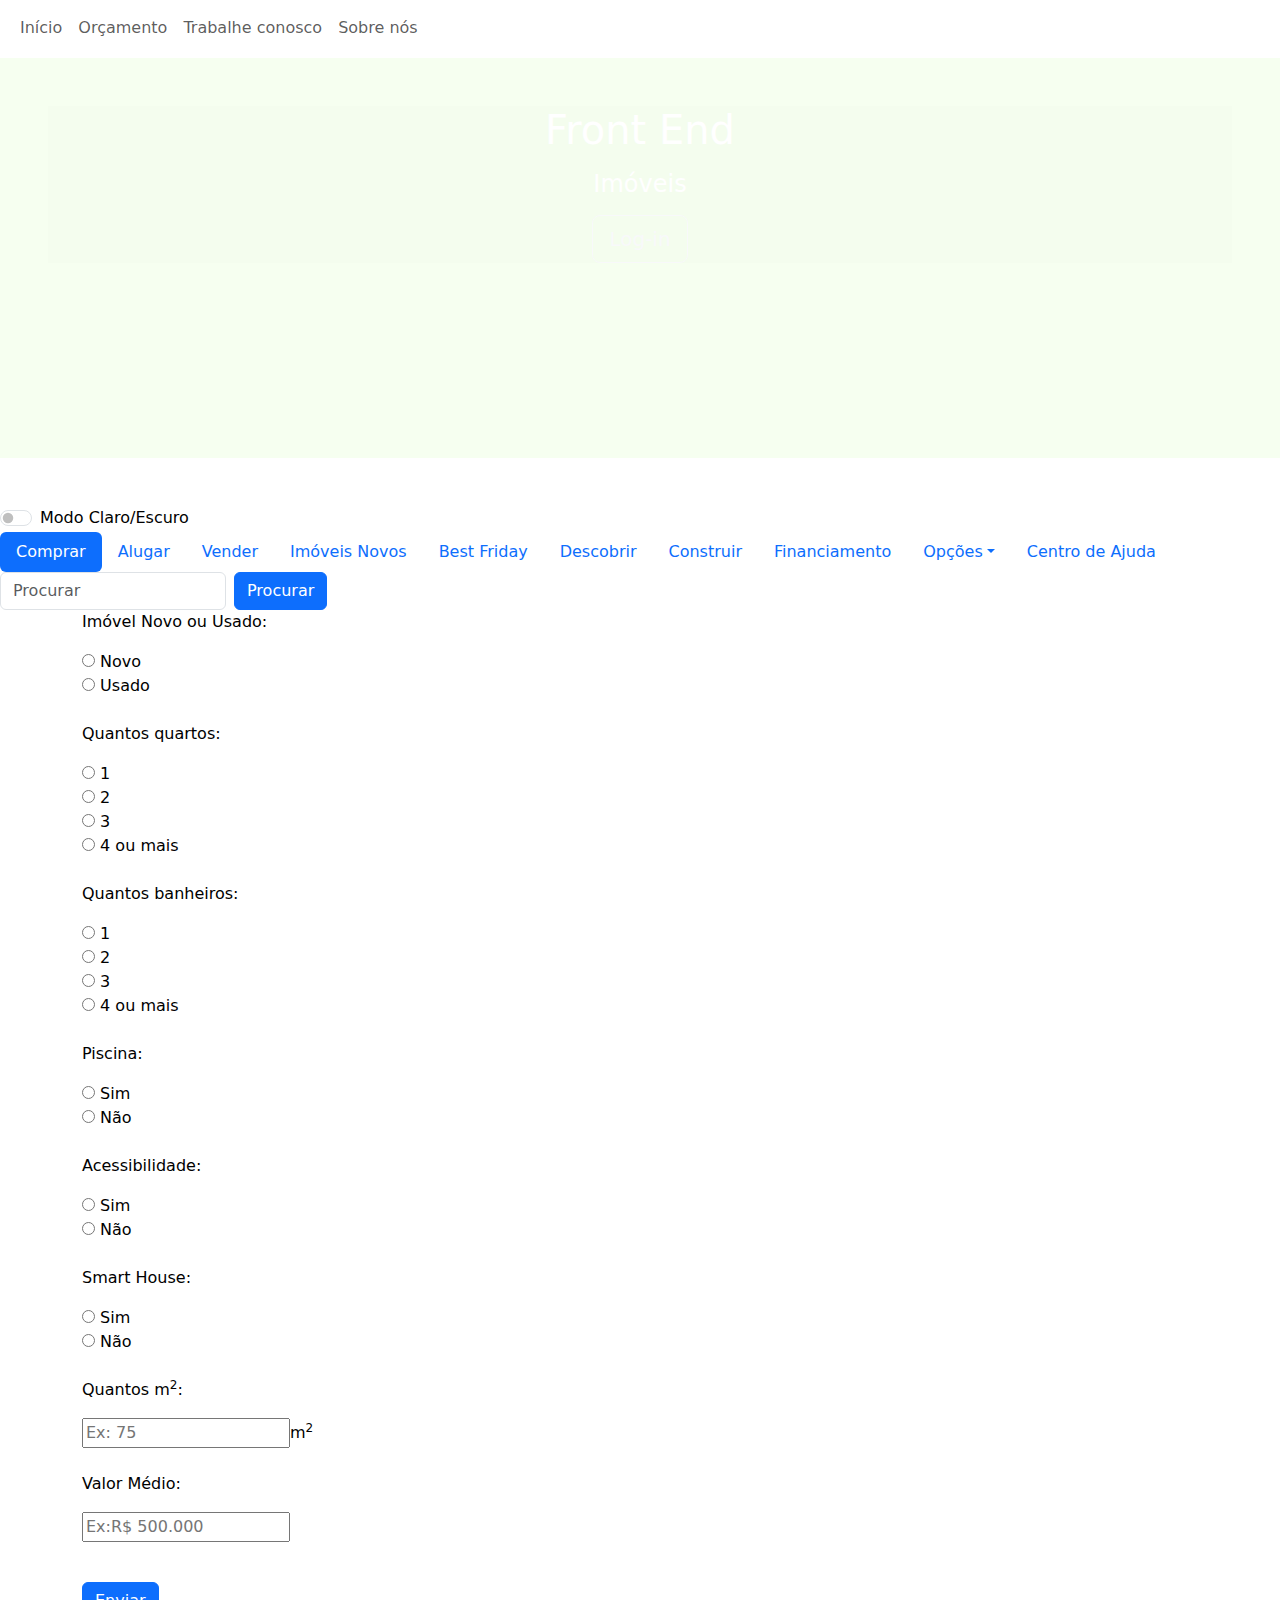
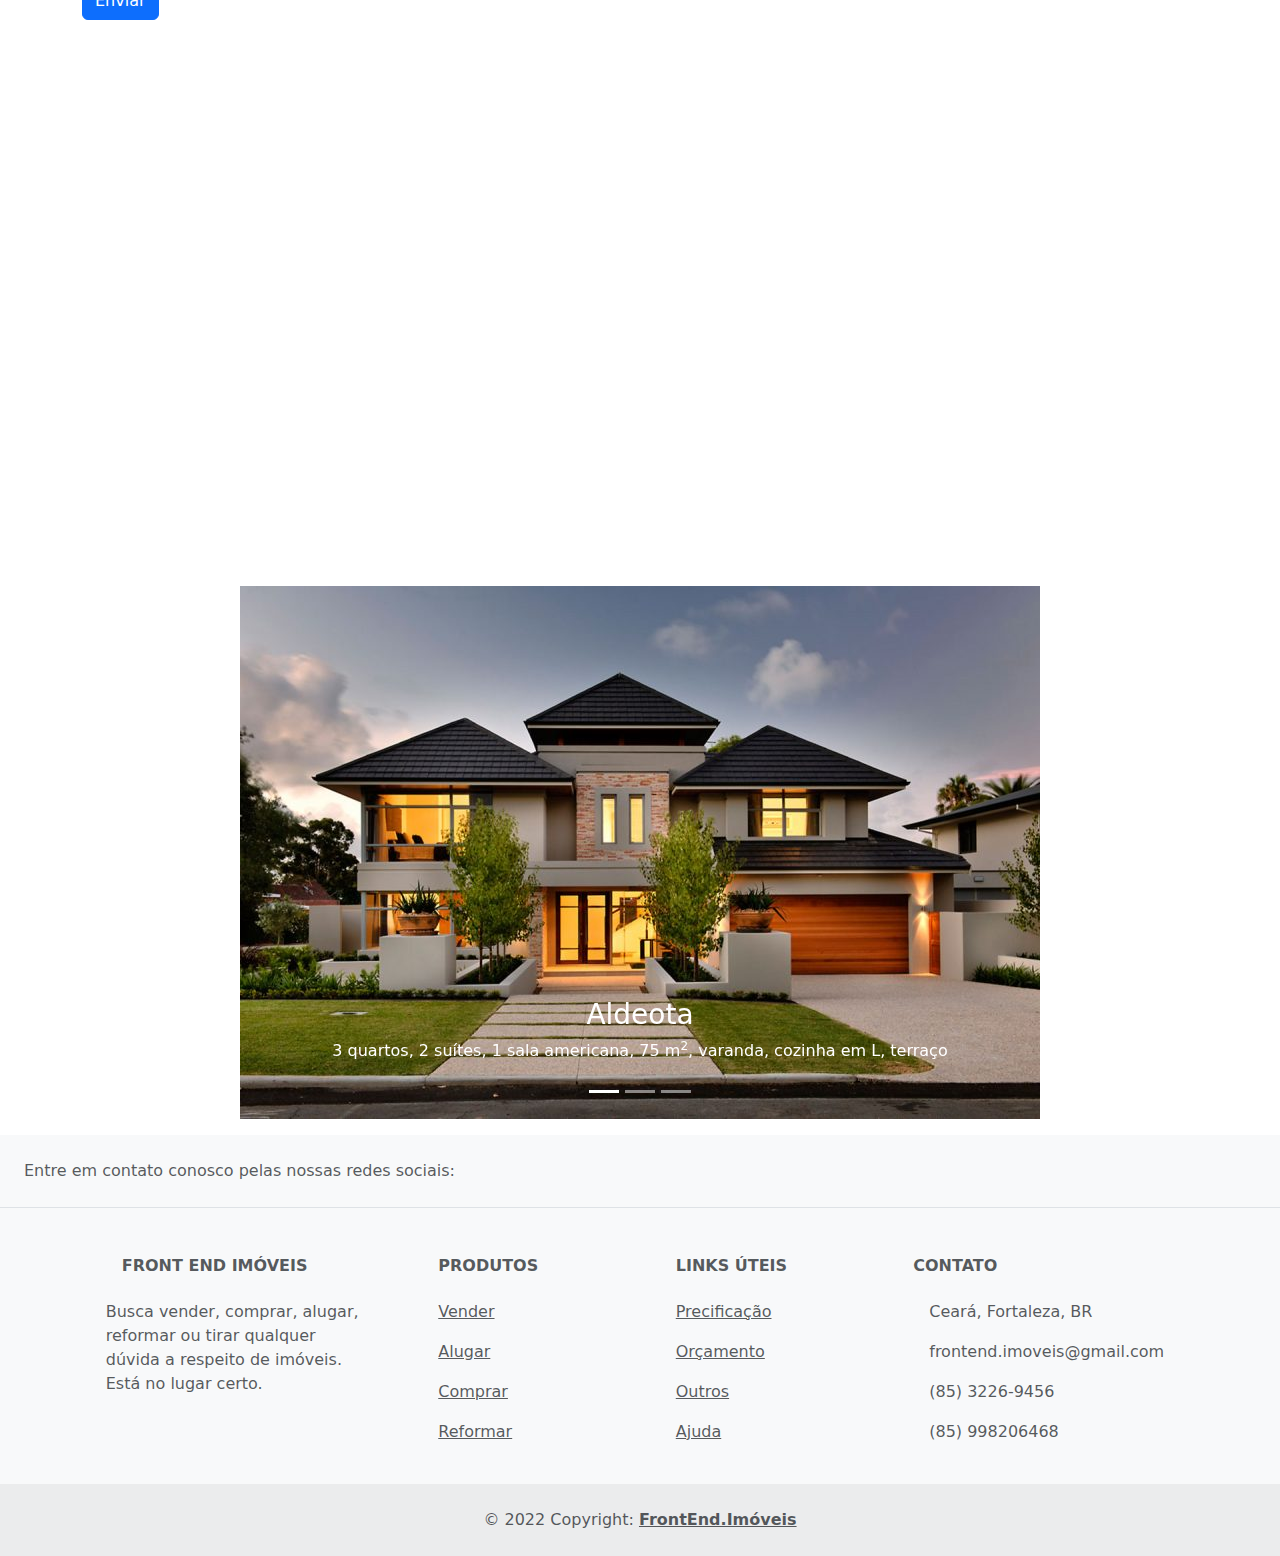
<file: index.html>
<!DOCTYPE html>
<html lang="en">
<head>
    <meta charset="UTF-8">
    <meta http-equiv="X-UA-Compatible" content="IE=edge">
    <meta name="viewport" content="width=device-width, initial-scale=1.0">
    <title>Front end Imóveis</title>
    <link href="https://cdn.jsdelivr.net/npm/bootstrap@5.2.3/dist/css/bootstrap.min.css" rel="stylesheet">
    <script src="https://cdn.jsdelivr.net/npm/bootstrap@5.2.3/dist/js/bootstrap.bundle.min.js"></script>
    <link rel="stylesheet" href="index.css">
     
</head>
    
  <header>
   
    <!-- Navbar -->
    <nav class="navbar navbar-expand-lg navbar-light bg-white fixed-top">
      <div class="container-fluid">
        <button
          class="navbar-toggler"
          type="button"
          data-mdb-toggle="collapse"
          data-mdb-target="#navbarExample01"
          aria-controls="navbarExample01"
          aria-expanded="false"
          aria-label="Toggle navigation"
        >
          <i class="fas fa-bars"></i>
        </button>
        <div class="collapse navbar-collapse" id="navbarExample01">
          <ul class="navbar-nav me-auto mb-2 mb-lg-0">
            <li class="nav-item active">
              <a class="nav-link" aria-current="page" href="#">Início</a>
            </li>
            <li class="nav-item">
              <a class="nav-link" href="#">Orçamento</a>
            </li>
            <li class="nav-item">
              <a class="nav-link" href="#">Trabalhe conosco</a>
            </li>
            <li class="nav-item">
              <a class="nav-link" href="#">Sobre nós</a>
            </li>
          </ul>
        </div>
      </div>
    </nav>
    <!-- Navbar -->
  
    <!-- Background image -->
    <div
      class="p-5 text-center bg-image"
      style="
        background-image: url(https://media.istockphoto.com/id/1145450965/pt/foto/santorini-island-greece.jpg?s=612x612&w=0&k=20&c=JANqdjg59Bm52-UXtpvaacn1C8wMad8ZM0r4jCQmxrE=);
        height: 400px;
        margin-top: 58px;
      "
    >
      <div class="mask" style="background-color: rgba(0, 0, 0, 0.008);">
        <div class="d-flex justify-content-center align-items-center h-100">
          <div class="text-white">
            <h1 class="mb-3">Front End</h1>
            <h4 class="mb-3">Imóveis</h4>
            <a class="btn btn-outline-light btn-lg" href="./formulario.html" role="button" target="_blank">Log-in</a>

            
          </div>
        </div>
      </div>
    </div>
    <!-- Background image -->
 
</header><br><br>
<body>
    <main>
        <div class="form-check form-switch">
            <input class="form-check-input" type="checkbox" role="switch" id="flexSwitchCheckDefault" onclick="myFunction()">
            <label class="form-check-label" for="flexSwitchCheckDefault">Modo Claro/Escuro</label>
          </div>
        
        <script>
        function myFunction() {
           var element = document.body;
           element.classList.toggle("dark-mode");
        }
        </script>
     
        <fieldset>
      <!-- Nav pills -->
<ul class="nav nav-pills" >
    
    <li class="nav-item">
      <a class="nav-link active" data-bs-toggle="pill" href="#menu" >Comprar</a>
    </li>
    <li class="nav-item">
      <a class="nav-link" data-bs-toggle="pill" href="#menu1">Alugar</a>
    </li>
  </li>
  <li class="nav-item">
    <a class="nav-link" data-bs-toggle="pill" href="#menu2">Vender</a>
  </li>
    <li class="nav-item">
      <a class="nav-link" data-bs-toggle="pill" href="#menu3">Imóveis Novos</a>
    </li>
    <li class="nav-item">
        <a class="nav-link" data-bs-toggle="pill" href="#menu4">Best Friday</a>
      </li>
      <li class="nav-item">
        <a class="nav-link" data-bs-toggle="pill" href="#menu5">Descobrir</a>
      </li>
      <li class="nav-item">
        <a class="nav-link" data-bs-toggle="pill" href="#menu6">Construir</a>
      </li>
       <li class="nav-item">
        <a class="nav-link" data-bs-toggle="pill" href="#menu5">Financiamento</a>
      </li>
      <li class="nav-item dropdown">
        <a class="nav-link dropdown-toggle" data-bs-toggle="dropdown" href="#menu8">Opções</a>
        <ul class="dropdown-menu">
          <li><a class="dropdown-item" href="#">Reformar</a></li>
          <li><a class="dropdown-item" href="#">Construir</a></li>
          <li><a class="dropdown-item" href="#">Decorar</a></li>
        </ul>
      </li>
      <li class="nav-item">
        <a class="nav-link" data-bs-toggle="pill" href="#menu5">Centro de Ajuda</a>
      </li>
      
    <form class="d-flex">
        <input class="form-control me-2" type="text" placeholder="Procurar">
        <button class="btn btn-primary" type="button">Procurar</button>
      </form>
      
  </ul>
 
  <!-- Tab panes -->
  <div class="tab-content">
    
    <div class="tab-pane container active" id="menu"> 
      <p>Imóvel Novo ou Usado:</p>
<form>
  <input type="radio" id="html" name="fav_language" value="HTML">
  <label for="html">Novo</label><br>
  <input type="radio" id="css" name="fav_language" value="CSS">
  <label for="css">Usado</label><br>
  
</form><br>
<p>Quantos quartos:</p>
<form>
  <input type="radio" id="html" name="fav_language" value="HTML">
  <label for="html">1</label><br>
  <input type="radio" id="css" name="fav_language" value="CSS">
  <label for="css">2</label><br>
  <input type="radio" id="css" name="fav_language" value="CSS">
  <label for="css">3</label><br>
  <input type="radio" id="css" name="fav_language" value="CSS">
  <label for="css">4 ou mais</label><br>
</form><br>
<p>Quantos banheiros:</p>
<form>
  <input type="radio" id="html" name="fav_language" value="HTML">
  <label for="html">1</label><br>
  <input type="radio" id="css" name="fav_language" value="CSS">
  <label for="css">2</label><br>
  <input type="radio" id="css" name="fav_language" value="CSS">
  <label for="css">3</label><br>
  <input type="radio" id="css" name="fav_language" value="CSS">
  <label for="css">4 ou mais</label><br>
</form><br>
<p>Piscina:</p>
<form>
  <input type="radio" id="html" name="fav_language" value="HTML">
  <label for="html">Sim</label><br>
  <input type="radio" id="css" name="fav_language" value="CSS">
  <label for="css">Não</label><br>
  
</form><br>
<p>Acessibilidade:</p>
<form>
  <input type="radio" id="html" name="fav_language" value="HTML">
  <label for="html">Sim</label><br>
  <input type="radio" id="css" name="fav_language" value="CSS">
  <label for="css">Não</label><br>
  
</form><br>
<p>Smart House:</p>
<form>
  <input type="radio" id="html" name="fav_language" value="HTML">
  <label for="html">Sim</label><br>
  <input type="radio" id="css" name="fav_language" value="CSS">
  <label for="css">Não</label><br>
  
</form><br>
<p>Quantos m<sup>2</sup>:</p>
<form>
    <input type="text" id="fname" name="fname" placeholder="Ex: 75">m<sup>2</sup><br>
  
</form><br>
<p>Valor Médio:</p>
<form>
    <R1><input type="text" id="fname" name="fname" placeholder="Ex:R$ 500.000"></R1><br>
  
</form><br>
<button id="enviar" type="submit" class="btn btn-primary mt-3">Enviar</button>
    </div>
    <div class="tab-pane container fade" id="menu1">
      <p>Imóvel Novo ou Usado:</p>
<form>
  <input type="radio" id="html" name="fav_language" value="HTML">
  <label for="html">Novo</label><br>
  <input type="radio" id="css" name="fav_language" value="CSS">
  <label for="css">Usado</label><br>
  
</form><br>
<p>Quantos quartos:</p>
<form>
  <input type="radio" id="html" name="fav_language" value="HTML">
  <label for="html">1</label><br>
  <input type="radio" id="css" name="fav_language" value="CSS">
  <label for="css">2</label><br>
  <input type="radio" id="css" name="fav_language" value="CSS">
  <label for="css">3</label><br>
  <input type="radio" id="css" name="fav_language" value="CSS">
  <label for="css">4 ou mais</label><br>
</form><br>
<p>Quantos banheiros:</p>
<form>
  <input type="radio" id="html" name="fav_language" value="HTML">
  <label for="html">1</label><br>
  <input type="radio" id="css" name="fav_language" value="CSS">
  <label for="css">2</label><br>
  <input type="radio" id="css" name="fav_language" value="CSS">
  <label for="css">3</label><br>
  <input type="radio" id="css" name="fav_language" value="CSS">
  <label for="css">4 ou mais</label><br>
</form><br>
<p>Piscina:</p>
<form>
  <input type="radio" id="html" name="fav_language" value="HTML">
  <label for="html">Sim</label><br>
  <input type="radio" id="css" name="fav_language" value="CSS">
  <label for="css">Não</label><br>
  
</form><br>
<p>Acessibilidade:</p>
<form>
  <input type="radio" id="html" name="fav_language" value="HTML">
  <label for="html">Sim</label><br>
  <input type="radio" id="css" name="fav_language" value="CSS">
  <label for="css">Não</label><br>
  
</form><br>
<p>Smart House:</p>
<form>
  <input type="radio" id="html" name="fav_language" value="HTML">
  <label for="html">Sim</label><br>
  <input type="radio" id="css" name="fav_language" value="CSS">
  <label for="css">Não</label><br>
  
</form><br>
<p>Quantos m<sup>2</sup>:</p>
<form>
    <input type="text" id="fname" name="fname" placeholder="Ex: 75">m<sup>2</sup><br>
  
</form><br>
<p>Valor do aluguel:</p>
<form>
    <R1><input type="text" id="fname" name="fname" placeholder="Ex:R$ 1000,00"></R1><br>
  
</form><br>
<p>Valor do caução:</p>
<form>
    <R1><input type="text" id="fname" name="fname" placeholder="Ex:R$ 500,00"></R1><br>
  
</form><br>

<button id="enviar" type="submit" class="btn btn-primary mt-3">Enviar</button>
    </div>
    <div class="tab-pane container fade" id="menu2">
      <textarea name="message" rows="12" cols="70">
        Descreva o ímovel que deseja vender. Ex: quantidade de cômodos, área, bairro, garagem, pisicina, sala americana, banheiros, sótão, cozinha, valor esperado, entre outros...
        </textarea>
        <button id="enviar" type="submit" class="btn btn-primary mt-3">Enviar</button>
  </div>
  <div class="tab-pane container fade" id="menu3"></div>
</div>
<div class="tab-pane container fade" id="menu4"></div>
</div>
<div class="tab-pane container fade" id="menu5">
  <h2>Agendamento</h2>

<p>Fale com um dos nossos representantes. Veja condições de promoções, financiamento e demais informações.</p>

<form action="/action_page.php">
  <label for="bdaymonth">Data de Agendamento:</label>
  <input type="month" id="bdaymonth" name="bdaymonth"><br>
  <button id="enviar" type="submit" class="btn btn-primary mt-3">Enviar</button>
</div>
<div class="tab-pane container fade" id="menu6">
  <form action="/action_page.php">
    <label for="quantity">Quantidade de quartos:</label><br>
    <input type="number" id="quantity" name="quantity" min="1" max="5 ou mais"><br><br>
    <label for="quantity">Quantidade de banheiros:</label><br>
    <input type="number" id="quantity" name="quantity" min="1" max="5 ou mais"><br><br>
    <p>Quantos m<sup>2</sup>:</p>
<form>
    <input type="text" id="fname" name="fname" placeholder="Ex: 75">m<sup>2</sup><br><br>
</form>
    <p>Orçamento esperado:</p>
    <form>
    <input type="text" id="fname" name="fname" placeholder="Ex: R$ 500.000,00"><br>
    </form><br>

    <button id="enviar" type="submit" class="btn btn-primary mt-3">Enviar</button>

  </form>
</div>
</div>
    </main>
    <!-- Carousel -->
<div id="demo" class="carousel slide" data-bs-ride="carousel">

  <!-- Indicators/dots -->
  <div class="carousel-indicators">
    <button type="button" data-bs-target="#demo" data-bs-slide-to="0" class="active"></button>
    <button type="button" data-bs-target="#demo" data-bs-slide-to="1"></button>
    <button type="button" data-bs-target="#demo" data-bs-slide-to="2"></button>
  </div>
  
  <!-- The slideshow/carousel -->
  <div class="carousel-inner">
    <div  class="carousel-item active">
    <center><img   src="projetos-de-casas.jpg" alt="Los Angeles" class="d-block" style="width:800px" ></center>
      <div class="carousel-caption">
        <h3>Aldeota</h3>
        <p color="black">3 quartos, 2 suítes, 1 sala americana, 75 m<sup>2</sup>, varanda, cozinha em L, terraço</p>
      </div>
    </div>
    <div  class="carousel-item">
    <center><img  src="modernacasa.jpg" alt="Chicago" class="d-block" style="width:800px" ></center>
      <div class="carousel-caption">
        <h3>Meireles</h3>
        <p>3 quartos, 2 suítes, 1 sala americana, 75 m<sup>2</sup>, varanda, cozinha em L, terraço</p>
      </div> 
    </div>
    <div  class="carousel-item">
      <center><img  src="piscinacasa.jpg" alt="New York" class="d-block" style="width:800px"></center>
      <div class="carousel-caption">
        <h3>Papicu</h3>
        <p>3 quartos, 2 suítes, 1 sala americana, 75 m<sup>2</sup>, varanda, cozinha em L, terraço</p>
      </div>  
    </div>
  </div>
  
  <!-- Left and right controls/icons -->
  <button class="carousel-control-prev" type="button" data-bs-target="#demo" data-bs-slide="prev">
    <span class="carousel-control-prev-icon"></span>
  </button>
  <button class="carousel-control-next" type="button" data-bs-target="#demo" data-bs-slide="next">
    <span class="carousel-control-next-icon"></span>
  </button>
</div>

<div class="container-fluid mt-3">
  
</div>
   
      <!-- Footer -->
<footer class="text-center text-lg-start bg-light text-muted">
  <!-- Section: Social media -->
  <section class="d-flex justify-content-center justify-content-lg-between p-4 border-bottom">
    <!-- Left -->
    <div class="me-5 d-none d-lg-block">
      <span>Entre em contato conosco pelas nossas redes sociais:</span>
    </div>
    <!-- Left -->

    <!-- Right -->
    <div>
      <a href="" class="me-4 text-reset">
        <i class="fab fa-facebook-f"></i>
      </a>
      <a href="" class="me-4 text-reset">
        <i class="fab fa-twitter"></i>
      </a>
      <a href="" class="me-4 text-reset">
        <i class="fab fa-google"></i>
      </a>
      <a href="" class="me-4 text-reset">
        <i class="fab fa-instagram"></i>
      </a>
      <a href="" class="me-4 text-reset">
        <i class="fab fa-linkedin"></i>
      </a>
      <a href="" class="me-4 text-reset">
        <i class="fab fa-github"></i>
      </a>
    </div>
    <!-- Right -->
  </section>
  <!-- Section: Social media -->

  <!-- Section: Links  -->
  <section class="">
    <div class="container text-center text-md-start mt-5">
      <!-- Grid row -->
      <div class="row mt-3">
        <!-- Grid column -->
        <div class="col-md-3 col-lg-4 col-xl-3 mx-auto mb-4">
          <!-- Content -->
          <h6 class="text-uppercase fw-bold mb-4">
            <i class="fas fa-gem me-3"></i>Front End imóveis
          </h6>
          <p>
            Busca vender, comprar, alugar, reformar ou tirar qualquer dúvida a respeito de imóveis. Está no lugar certo.
          </p>
        </div>
        <!-- Grid column -->

        <!-- Grid column -->
        <div class="col-md-2 col-lg-2 col-xl-2 mx-auto mb-4">
          <!-- Links -->
          <h6 class="text-uppercase fw-bold mb-4">
            Produtos
          </h6>
          <p>
            <a href="#!" class="text-reset">Vender</a>
          </p>
          <p>
            <a href="#!" class="text-reset">Alugar</a>
          </p>
          <p>
            <a href="#!" class="text-reset">Comprar</a>
          </p>
          <p>
            <a href="#!" class="text-reset">Reformar</a>
          </p>
        </div>
        <!-- Grid column -->

        <!-- Grid column -->
        <div class="col-md-3 col-lg-2 col-xl-2 mx-auto mb-4">
          <!-- Links -->
          <h6 class="text-uppercase fw-bold mb-4">
            Links úteis
          </h6>
          <p>
            <a href="#!" class="text-reset">Precificação</a>
          </p>
          <p>
            <a href="#!" class="text-reset">Orçamento</a>
          </p>
          <p>
            <a href="#!" class="text-reset">Outros</a>
          </p>
          <p>
            <a href="#!" class="text-reset">Ajuda</a>
          </p>
        </div>
        <!-- Grid column -->

        <!-- Grid column -->
        <div class="col-md-4 col-lg-3 col-xl-3 mx-auto mb-md-0 mb-4">
          <!-- Links -->
          <h6 class="text-uppercase fw-bold mb-4">Contato</h6>
          <p><i class="fas fa-home me-3"></i> Ceará, Fortaleza, BR</p>
          <p>
            <i class="fas fa-envelope me-3"></i>
            frontend.imoveis@gmail.com
          </p>
          <p><i class="fas fa-phone me-3"></i> (85) 3226-9456</p>
          <p><i class="fas fa-print me-3"></i> (85) 998206468</p>
        </div>
        <!-- Grid column -->
      </div>
      <!-- Grid row -->
    </div>
  </section>
  <!-- Section: Links  -->

  <!-- Copyright -->
  <div class="text-center p-4" style="background-color: rgba(0, 0, 0, 0.05);">
    © 2022 Copyright:
    <a class="text-reset fw-bold" href="https://mdbootstrap.com/">FrontEnd.Imóveis</a>
  </div>
  <!-- Copyright -->
</footer>
<!-- Footer -->
  </main>
</body>
</html>
</file>
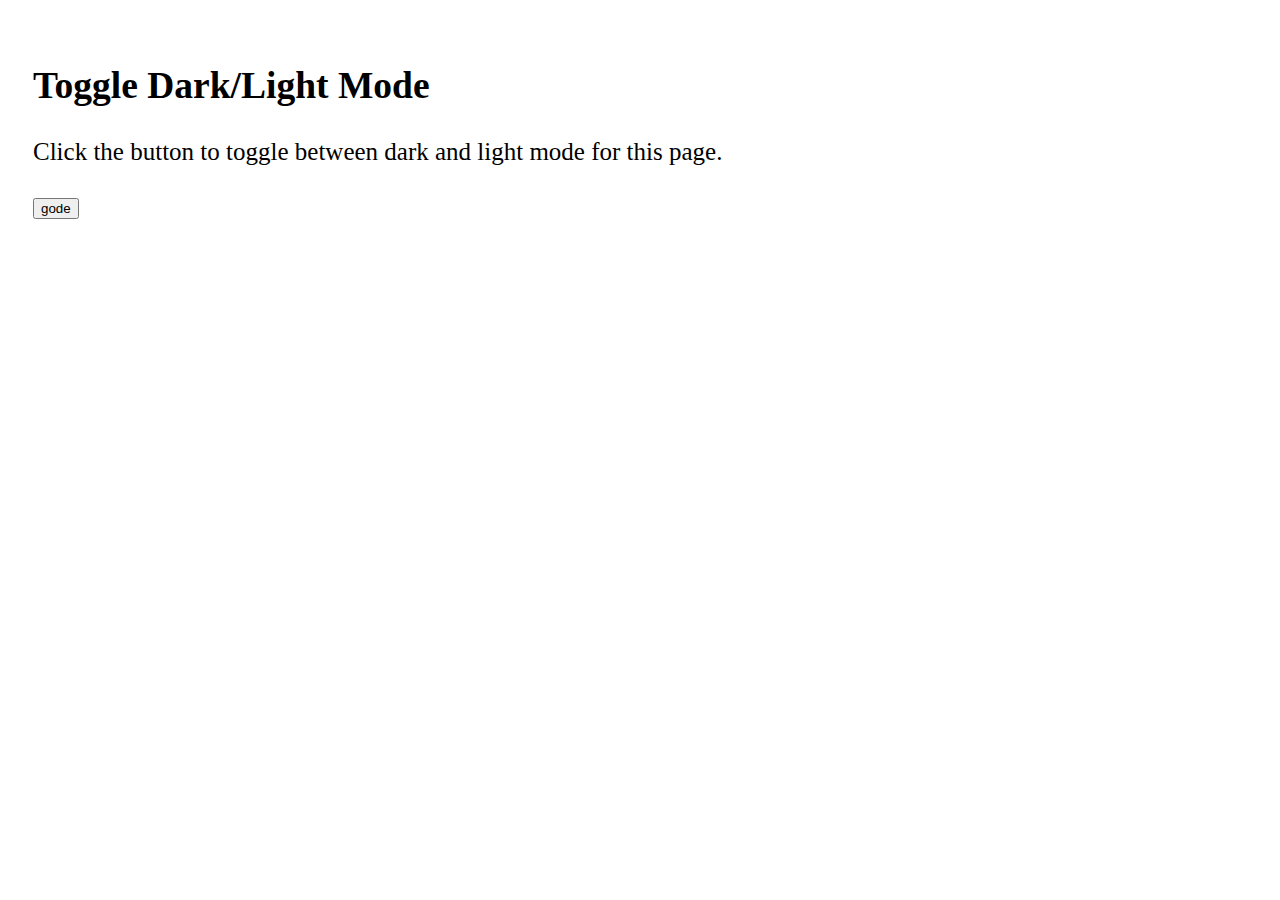
<file: dark.html>
<!DOCTYPE html>
<html>
<head>
<meta name="viewport" content="width=device-width, initial-scale=1">
<style>
body {
  padding: 25px;
  background-color: white;
  color: black;
  font-size: 25px;
}

.dark-mode {
  background-color: black;
  
  color: white;
}
</style>
</head>
<body>

<h2>Toggle Dark/Light Mode</h2>
<p>Click the button to toggle between dark and light mode for this page.</p>

<button onclick="myFunction()" >gode</button>

<script>
function myFunction() {
   var element = document.body;
   element.classList.toggle("dark-mode");
}
</script>

</body>
</html>
</file>
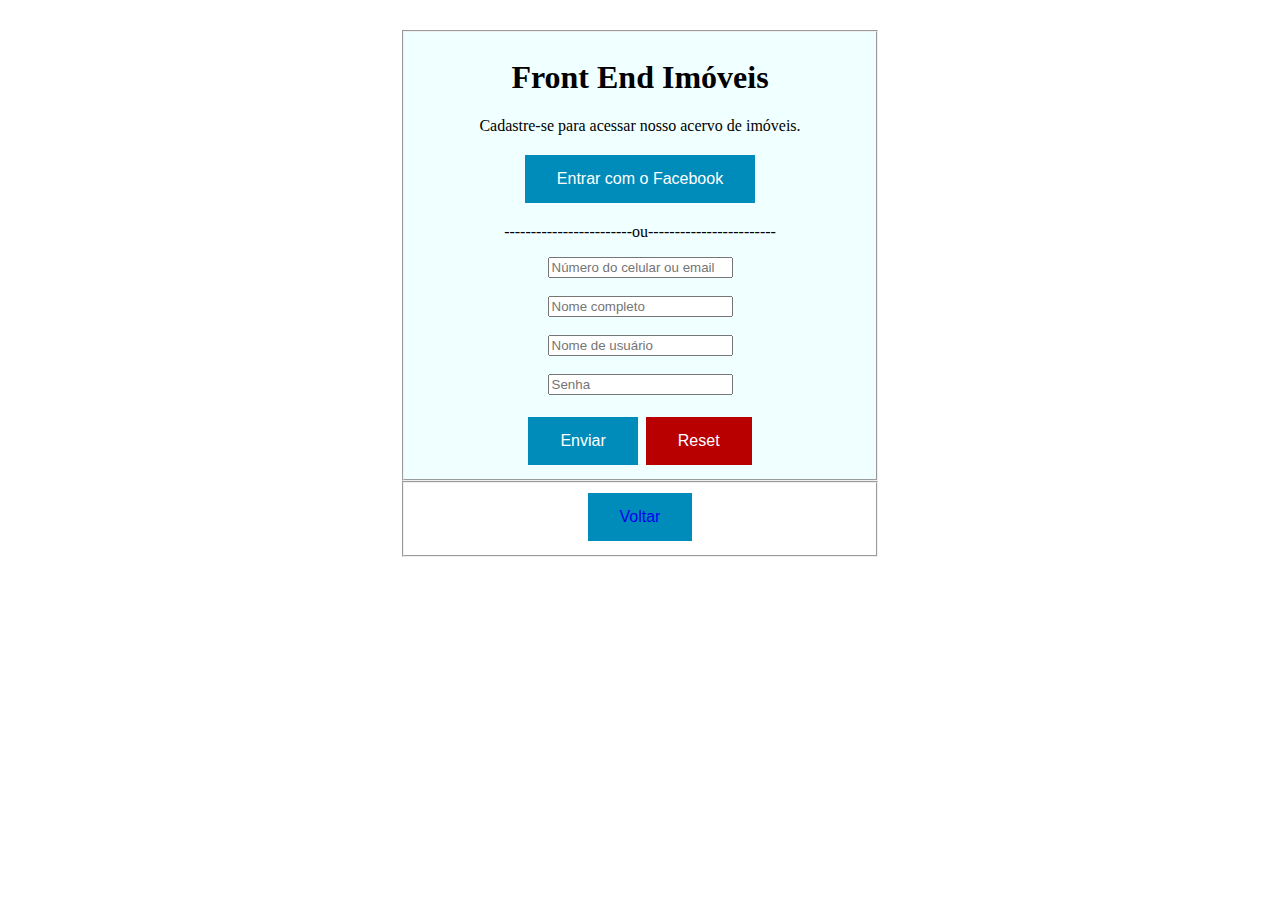
<file: formulario.html>
<!DOCTYPE html>
<html lang="en">
<head>
    <meta charset="UTF-8">
    <meta http-equiv="X-UA-Compatible" content="IE=edge">
    <meta name="viewport" content="width=device-width, initial-scale=1.0">
    <link rel="stylesheet" href="formulario.css">
    <title>Formulario</title>
</head>
<body>
    <fieldset id="form">
        <h1>Front End Imóveis</h1>
        <p>Cadastre-se para acessar nosso acervo de imóveis.</p>
        <a href="https://pt-br.facebook.com/"><button id="button">Entrar com o Facebook</button></a>
        <p>------------------------ou------------------------</p>
       
        
        <form target="_blank" method="post" autocomplete="on">
            <label for="fname"></label>
            <input type="text" id="fname" name="fname" placeholder="Número do celular ou email"><br>
            <label for="lname"></label><br>
            <input type="text" id="lname" name="lname" placeholder="Nome completo"><br>
            <label for="lname"></label><br>
            <input type="text" id="lname" name="lname" placeholder="Nome de usuário"><br>
            <label for="lname"></label><br>
            <input type="password" id="lname" name="lname" placeholder="Senha"><br><br>
            <button id="button" type="submit" class="btn btn-primary" onclick="alert('Agradecemos')">Enviar</button>
            <input id="reset" type="reset" value="Reset">
          </form>
        </fieldset>
       <fieldset>
          <section>
                                
                                 
            <a class="btn btn-outline-light btn-lg" id="button" href="./index.html" role="button" target="_self" style="text-decoration: none;"><button id="button" type="button" class="btn btn-primary">Voltar</a></button>
            
    </fieldset>
    <section>
   
    
</body>
</html>
</file>
<file: index.css>
#login{
    margin-left: 1400px;
    margin-bottom: 10px;
    
}
body{
    
    background-color: white;
    color: black;
    
}

.dark-mode {
    background-color: black;
    color: white;
    
}
    
#imagem{
    margin-left: 50px;
    margin-top: 50px;
    margin-bottom: 50px;
    margin-right: 50px;

}
header{
    background-color: rgb(246, 255, 240);
    background-image: url(https://www.tuacasa.com.br/wp-content/uploads/2019/05/fachadas-de-casas-simples-0.jpg);
    margin-top: 10px;
}

#Comprar{
    margin-left: 10px;
}
</file>
<file: formulario.css>
@charset "UTF-8";

body{
    text-align: center;
    background-color: white;
    margin-top: 30px;
    margin-left: 400px;
    margin-right: 400px;
}

#form{ background-color: azure;

}
button{
    background-color: #008CBA;
    border: none;
    color: white;
    padding: 15px 32px;
    text-align: center;
    text-decoration: none;
    display: inline-block;
    font-size: 16px;
    margin: 4px 2px;
    cursor: pointer;

}

#reset{
    background-color: hsl(0, 100%, 36%);
    justify-self: end;
    border: none;
    color: white;
    padding: 15px 32px;
    text-align: center;
    text-decoration: none;
    display: inline-block;
    font-size: 16px;
    margin: 4px 2px;
    cursor: pointer;

}

#voltar {
    background-color: hwb(150 0% 28%);
    justify-self: end;
    border: none;
    color: white;
    padding: 15px 32px;
    text-align: center;
    text-decoration: none;
    display: inline-block;
    font-size: 16px;
    margin: 4px 2px;
    cursor: pointer;

}
</file>
